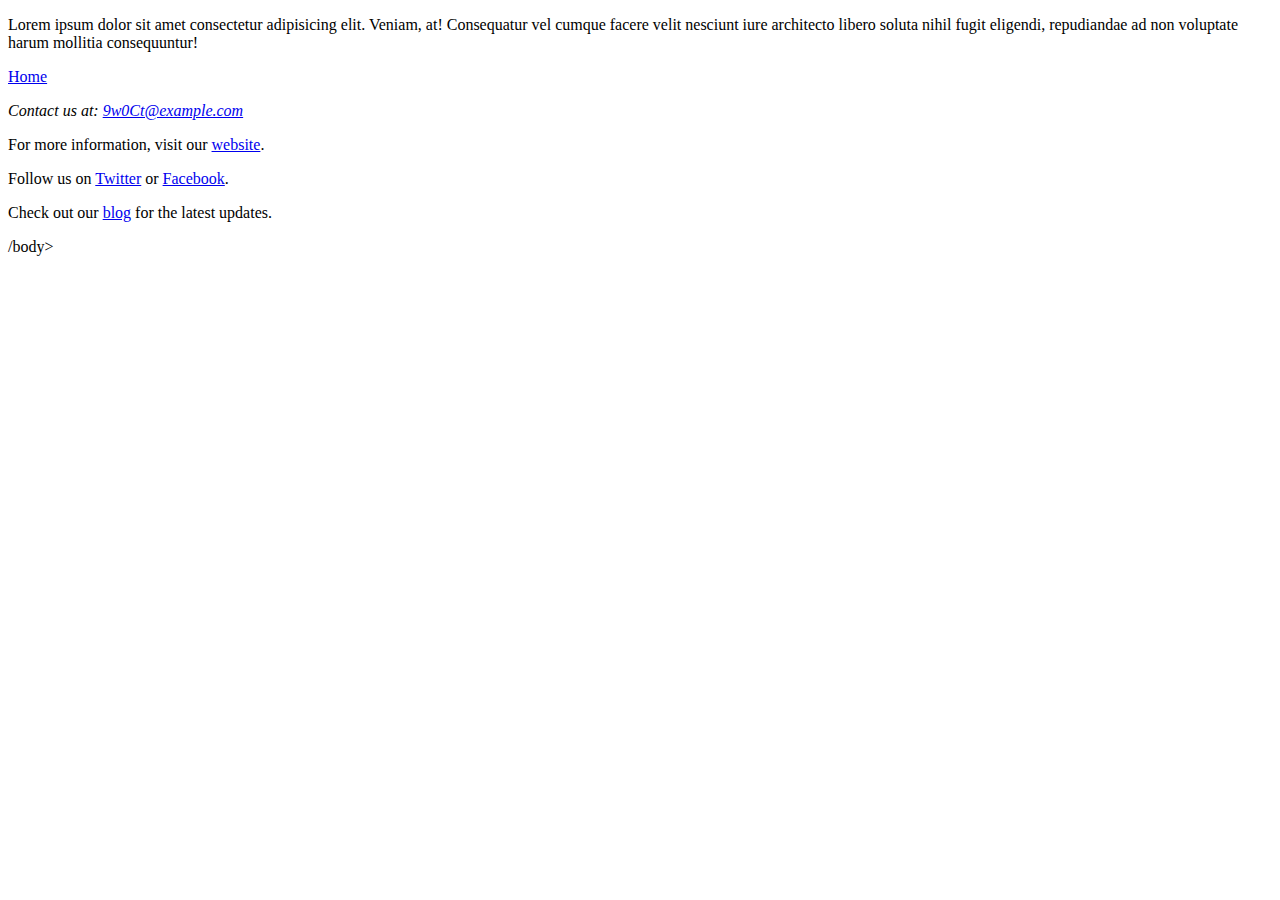
<file: index.html>
<!DOCTYPE html>
<html lang="en">
<head>
    <meta charset="UTF-8">
    <meta name="viewport" content="width=device-width, initial-scale=1.0">
    <title>Document</title>
</head>
<body>
<p> Lorem ipsum dolor sit amet consectetur adipisicing elit. Veniam, at! Consequatur vel cumque facere velit nesciunt iure architecto libero soluta nihil fugit eligendi, repudiandae ad non voluptate harum mollitia consequuntur!</p>   
<a href="index.html">Home</a>
<address>
    <p>Contact us at: <a href="mailto:
        9w0Ct@example.com">9w0Ct@example.com</a></p>
</address> 
<p>For more information, visit our <a href="https://example.com">website</a>.</p>
<p>Follow us on <a href="https://twitter.com/example">Twitter</a>
or <a href="https://facebook.com/example">Facebook</a>.</p>
<p>Check out our <a href="https://example.com/blog">blog</a>
for the latest updates.</p> 


/body>
</html>
</file>
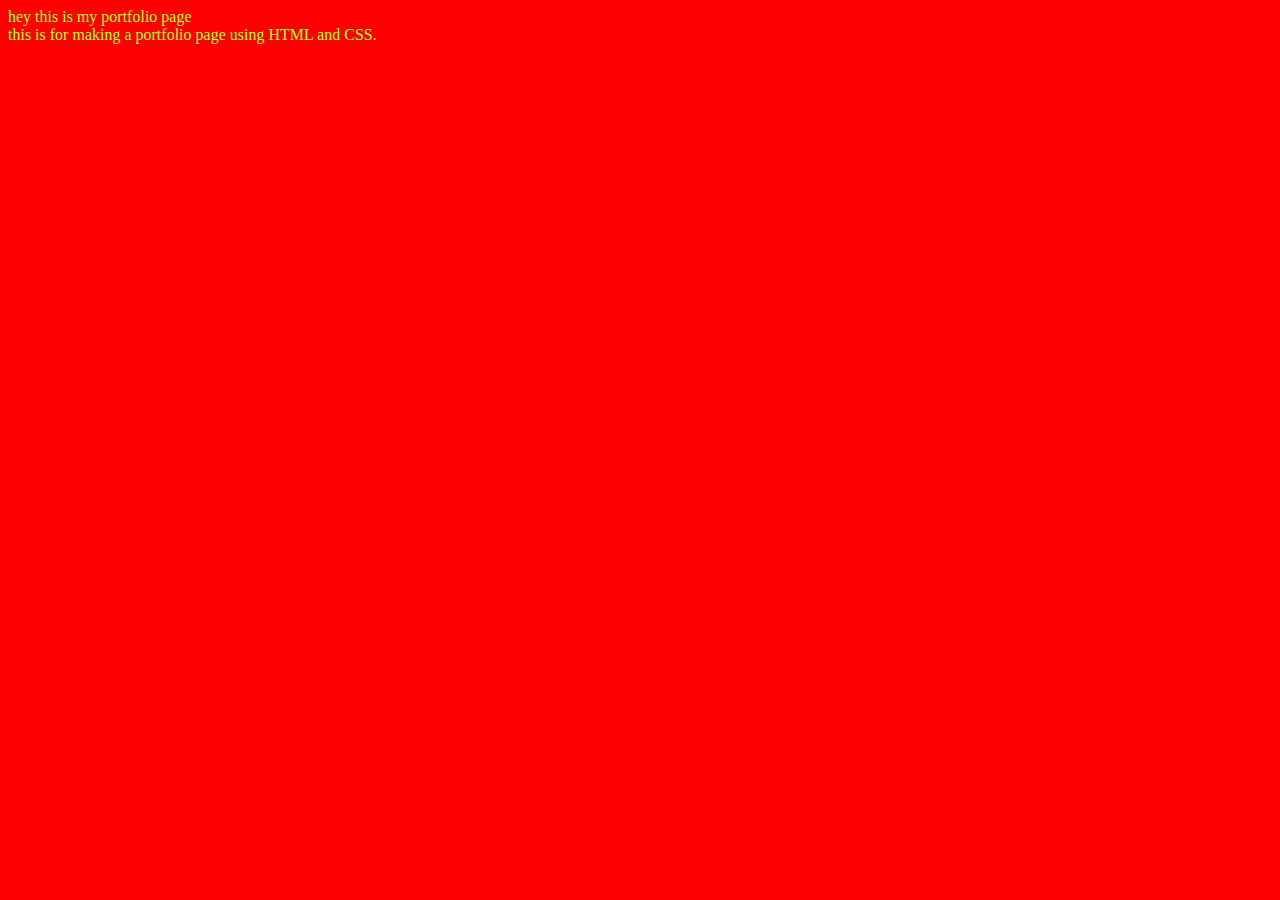
<file: video1/index.html>
<!DOCTYPE html>
<html lang="en">
<head>
    <meta charset="UTF-8">
    <meta name="viewport" content="width=ww, initial-scale=1.0">
    <title>Portfolio</title>
</head>
<body>
    hey this is my portfolio page <br>
    <link rel="stylesheet" href="style.css">
    <script src="main.js"></script>


this is for making a portfolio page using HTML and CSS. <br>
</body>
</html>
</file>
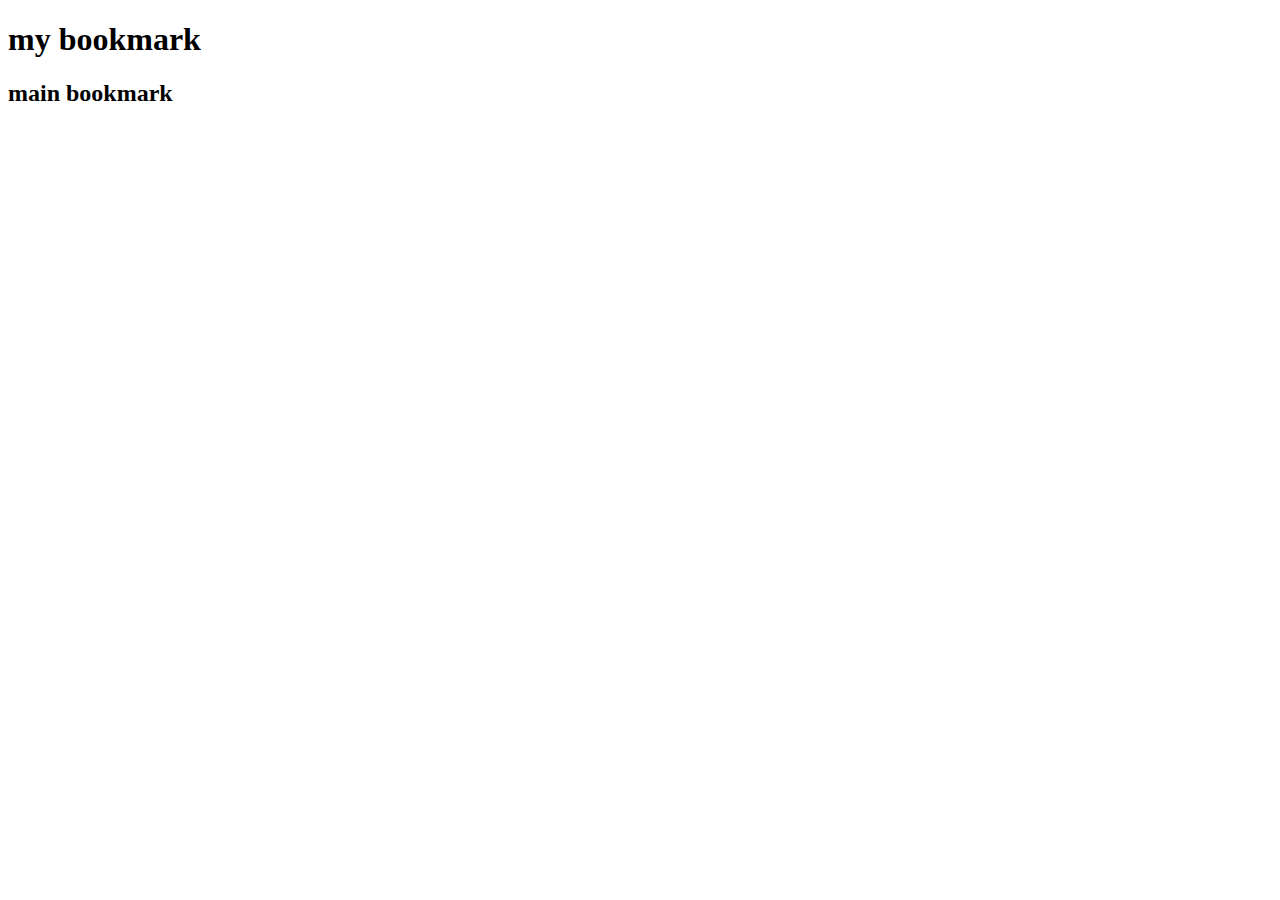
<file: video2/index.html>
<!DOCTYPE html>
<html lang="en">
<head>
    <meta charset="UTF-8">
    <meta name="viewport" content="width=device-width, initial-scale=1.0">
    <title>my  bookmark</title>
</head>
<body>
    <h1>my bookmark</h1>
    <h2>main bookmark</h2>
    
</body>
</html>
</file>
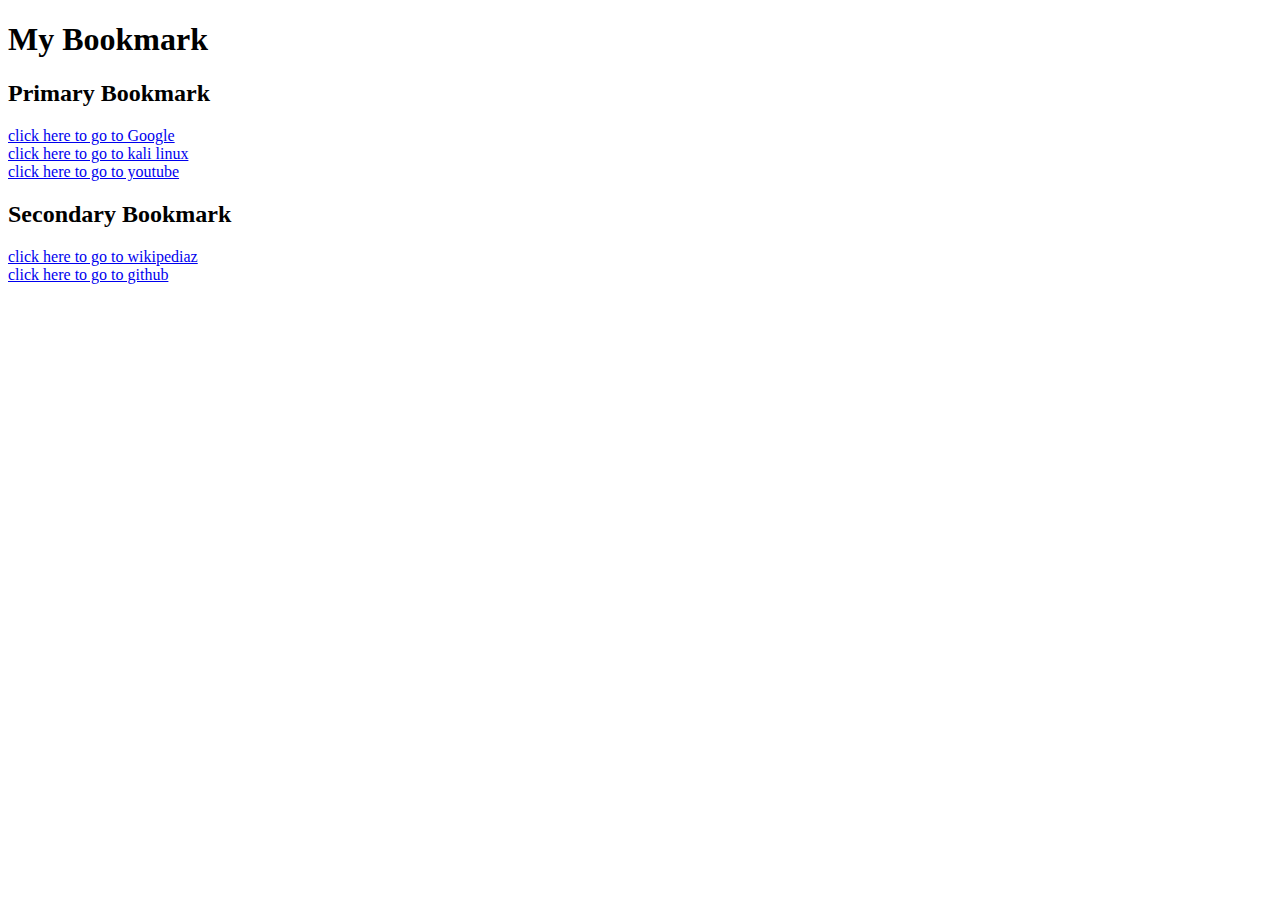
<file: video2/bookmark.html>
<!DOCTYPE html>
<html lang="en">
<head>
    <meta charset="UTF-8">
    <meta name="viewport" content="width=device-width, initial-scale=1.0">
    <title>Bookmark Manager</title>
</head>
<body>
    <h1> My Bookmark
    </h1>
<h2> Primary Bookmark </h2>
    <a target="_blank" href="https://www.google.com">click here to go to Google</a><br>
    <a target="_blank" href="https://www.kali.org/get-kali/">click here to go to kali linux</a><br>
    <a target="_blank" href="https://www.youtube.com">click here to go to youtube</a><br>

       <h2>Secondary Bookmark</h2>
    
     <a target="_blank" href="https://www.wikipedia.com">click here to go to wikipediaz</a><br>
     <a target="_blank" href="https://www.github.com">click here to go to github</a><br>
</body>

</html>
</file>
<file: video1/style.css>
body {
    background-color: red;
    color: greenyellow;
}
</file>
